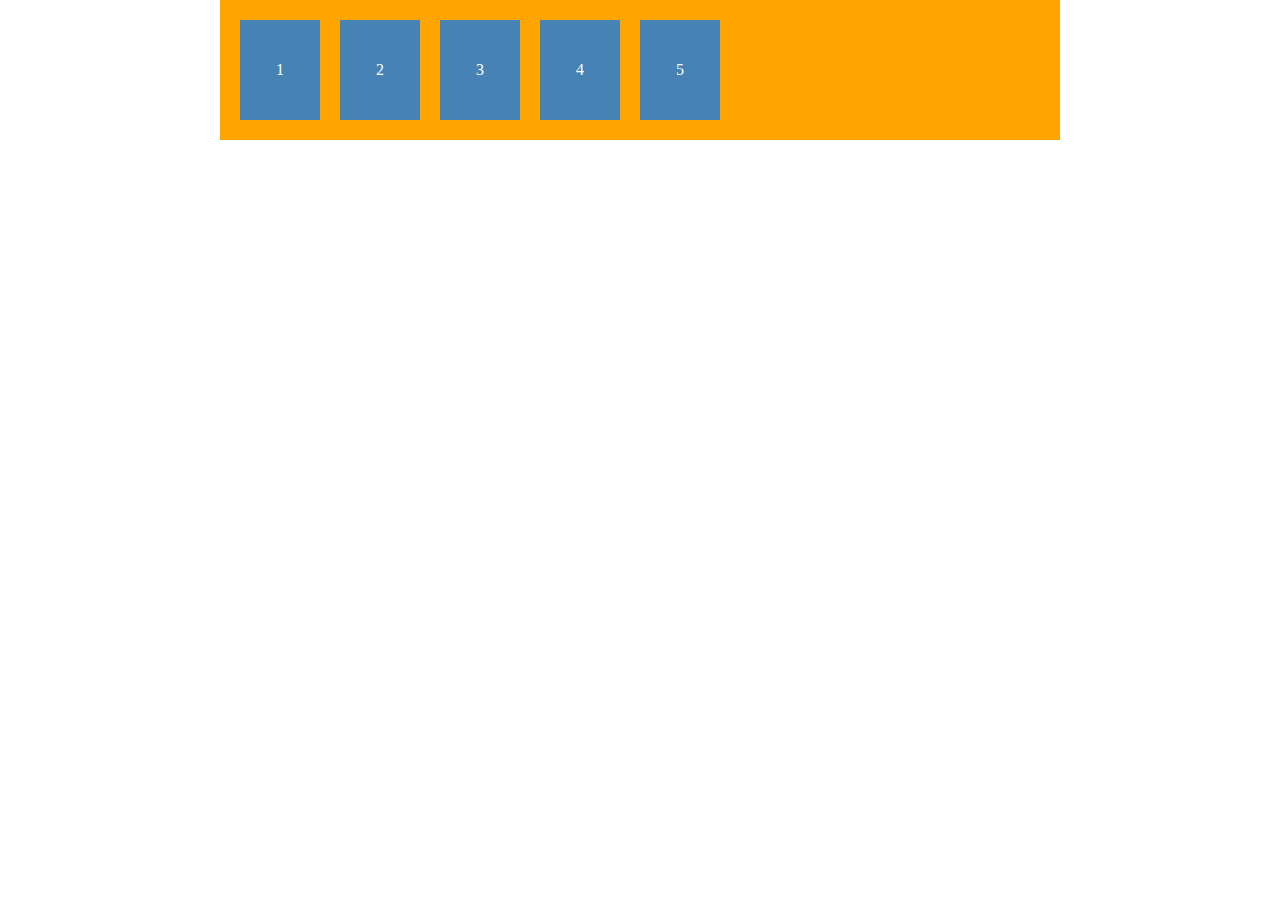
<file: exercicio3/index.html>
<!DOCTYPE html>
<html lang="en">
<head>
    <meta charset="UTF-8">
    <meta http-equiv="X-UA-Compatible" content="IE=edge">
    <meta name="viewport" content="width=device-width, initial-scale=1.0">
    <link rel="stylesheet" href="./style.css">
    <title>Exercício 3</title>
</head>
<body>
    <main>
        <section id="item-1">
          1
        </section>
        <section id="item-2">
          2
        </section>
        <section id="item-3">
          3
        </section>
        <section id="item-4">
          4
        </section>
        <section id="item-5">
          5
        </section>
        
      </main>
</body>
</html>
</file>
<file: exercicio3/style.css>
*{
  margin: 0;
  padding: 0;
}

main{
  display: flex;
  gap: 20px;
  padding: 20px;
  width: 800px;
  margin: 0 auto;
  background-color: orange;
}

section{
  height: 100px;
  background-color: steelblue;
  color: white;
  display: flex;
  justify-content: center;
  align-items: center;
  flex-basis: 80px;
}

#section-1{
}

#section-2{
  flex-grow:2;
}

#section-3{
  flex-grow:3;
}

#section-4{
  flex-basis:200px;
}

#section-5{
  order:-1;
}
</file>
